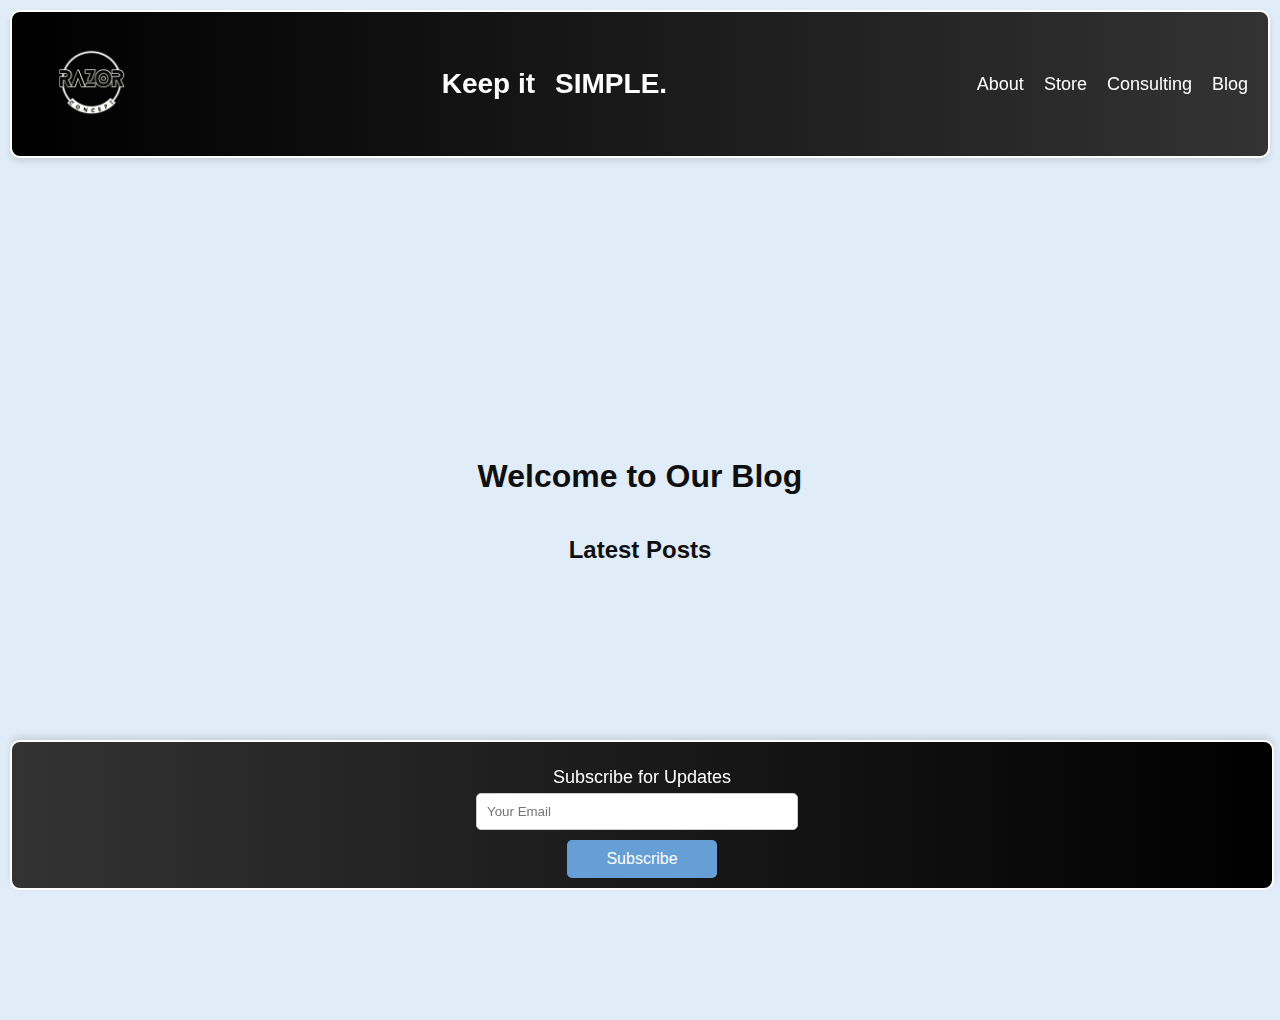
<file: blog.html>
<!DOCTYPE html>
<html lang="en">
<head>
    <meta charset="UTF-8">
    <meta name="viewport" content="width=device-width, initial-scale=1.0">
    <title>Blog - Razor Concept</title>
    <link rel="stylesheet" href="styles.css">
    <script defer src="script.js"></script>
    <link rel="icon" href="images/WhiteLogoTransparent.png" type="image/png">
</head>
<body>
    <header>
        <div class="logo">
            <a href="index.html">
                <img src="images/WhiteLogoTransparent.png" alt="Razor Concept Logo" class="responsive-logo">
            </a>
        </div>
        <div class="header-text-container">
            <div class="header-text">
                <span class="keep-it">Keep it</span> <span class="highlight">SIMPLE.</span>
            </div>
        </div>
        <nav>
            <button class="hamburger" id="hamburger">
                <span></span>
                <span></span>
                <span></span>
            </button>
            <ul id="nav-links" class="nav-links">
                <li><a href="index.html">About</a></li>
                <li><a href="store.html">Store</a></li>
                <li><a href="contact.html">Consulting</a></li>
                <li><a href="blog.html">Blog</a></li>
            </ul>
        </nav>
    </header>
    <main>
        <section class="hero">
            <h1>Welcome to Our Blog</h1>
        </section>
        <section id="blog-posts">
            <h2>Latest Posts</h2>
            <!-- Blog posts will go here -->
        </section>
    </main>
    <footer>
        <div class="social-links">
            <a href="#" class="fab fa-facebook-f"></a>
            <a href="#" class="fab fa-youtube"></a>
            <a href="#" class="fab fa-twitch"></a>
            <a href="#" class="fab fa-instagram"></a>
            <a href="#" class="fab fa-tiktok"></a>
        </div>
        <form class="newsletter" id="newsletterForm">
            <h2>Subscribe for Updates</h2>
            <input type="email" name="newsletter-email" placeholder="Your Email" required>
            <button type="submit">Subscribe</button>
        </form>
    </footer>
</body>
</html>
</file>
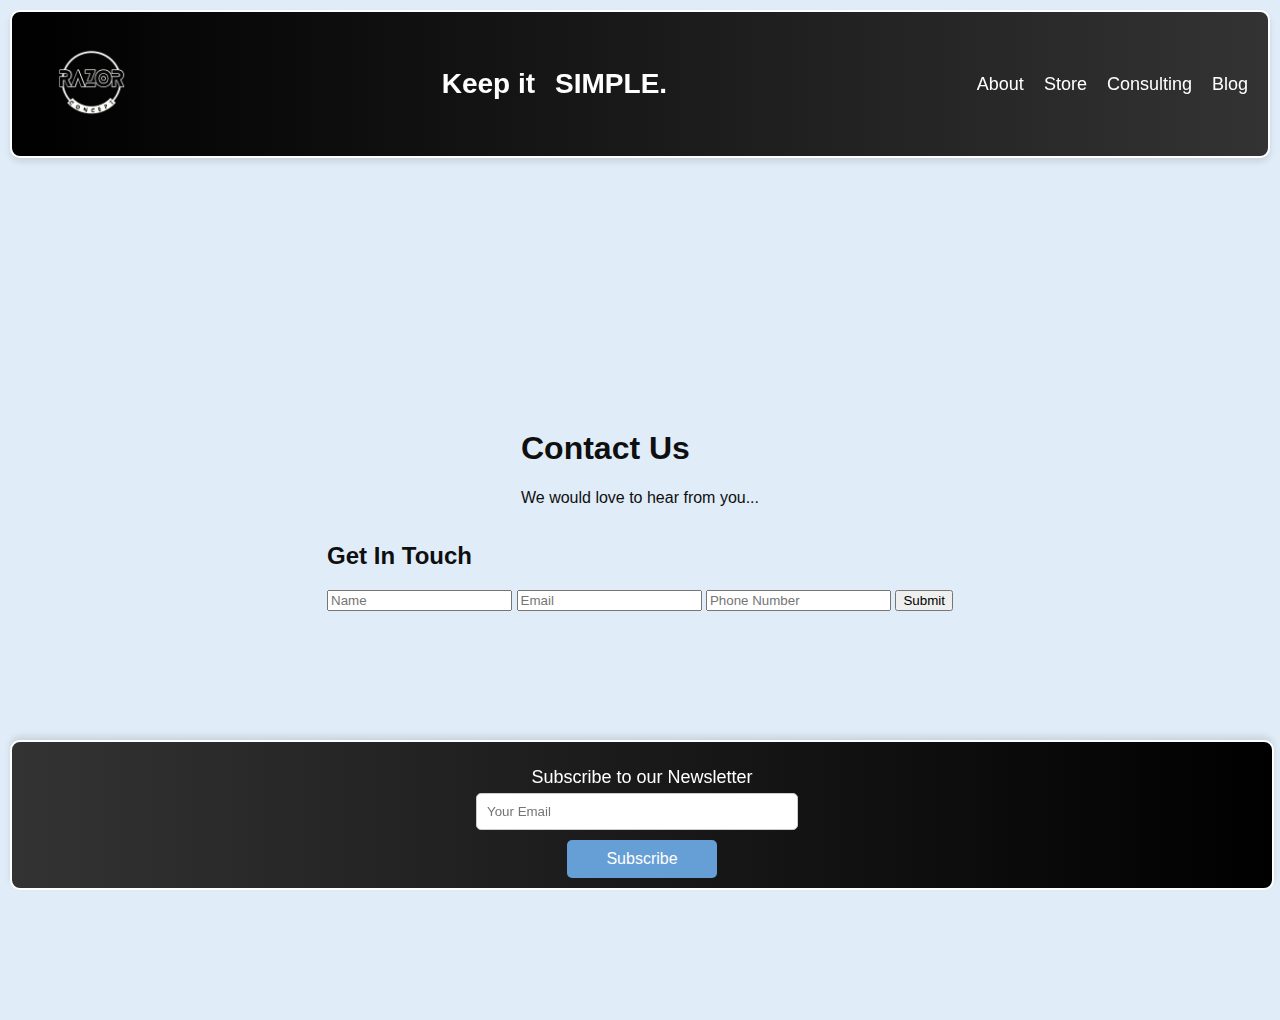
<file: contact.html>
<!DOCTYPE html>
<html lang="en">
<head>
    <meta charset="UTF-8">
    <meta name="viewport" content="width=device-width, initial-scale=1.0">
    <title>Contact</title>
    <link rel="stylesheet" href="styles.css">
    <script defer src="script.js"></script>
</head>
<body>
    <header>
        <div class="logo">
            <a href="index.html">
                <img src="images/WhiteLogoTransparent.png" alt="Razor Concept Logo" class="responsive-logo">
            </a>
        </div>
        <div class="header-text-container">
            <div class="header-text">
                <span class="keep-it">Keep it</span> <span class="highlight">SIMPLE.</span>
            </div>
        </div>
        <nav>
            <button class="hamburger" id="hamburger">
                <span></span>
                <span></span>
                <span></span>
            </button>
            <ul id="nav-links" class="nav-links">
                <li><a href="index.html">About</a></li>
                <li><a href="store.html">Store</a></li>
                <li><a href="contact.html">Consulting</a></li>
                <li><a href="blog.html">Blog</a></li>
            </ul>
        </nav>
    </header>
    <main>
        <section class="hero">
            <h1>Contact Us</h1>
            <p>We would love to hear from you...</p>
        </section>
        <section id="contact">
            <h2>Get In Touch</h2>
            <form id="contactForm">
                <input type="text" name="name" placeholder="Name" required>
                <input type="email" name="email" placeholder="Email" required>
                <input type="tel" name="phone" placeholder="Phone Number" required>
                <button type="submit">Submit</button>
            </form>
        </section>
    </main>
    <footer>
        <div class="social-links">
            <a href="#" class="fab fa-facebook-f"></a>
            <a href="#" class="fab fa-youtube"></a>
            <a href="#" class="fab fa-twitch"></a>
            <a href="#" class="fab fa-instagram"></a>
            <a href="#" class="fab fa-tiktok"></a>
        </div>
        <form class="newsletter" id="newsletterForm">
            <h2>Subscribe to our Newsletter</h2>
            <input type="email" name="newsletter-email" placeholder="Your Email" required>
            <button type="submit">Subscribe</button>
        </form>
    </footer>
</body>
</html>
</file>
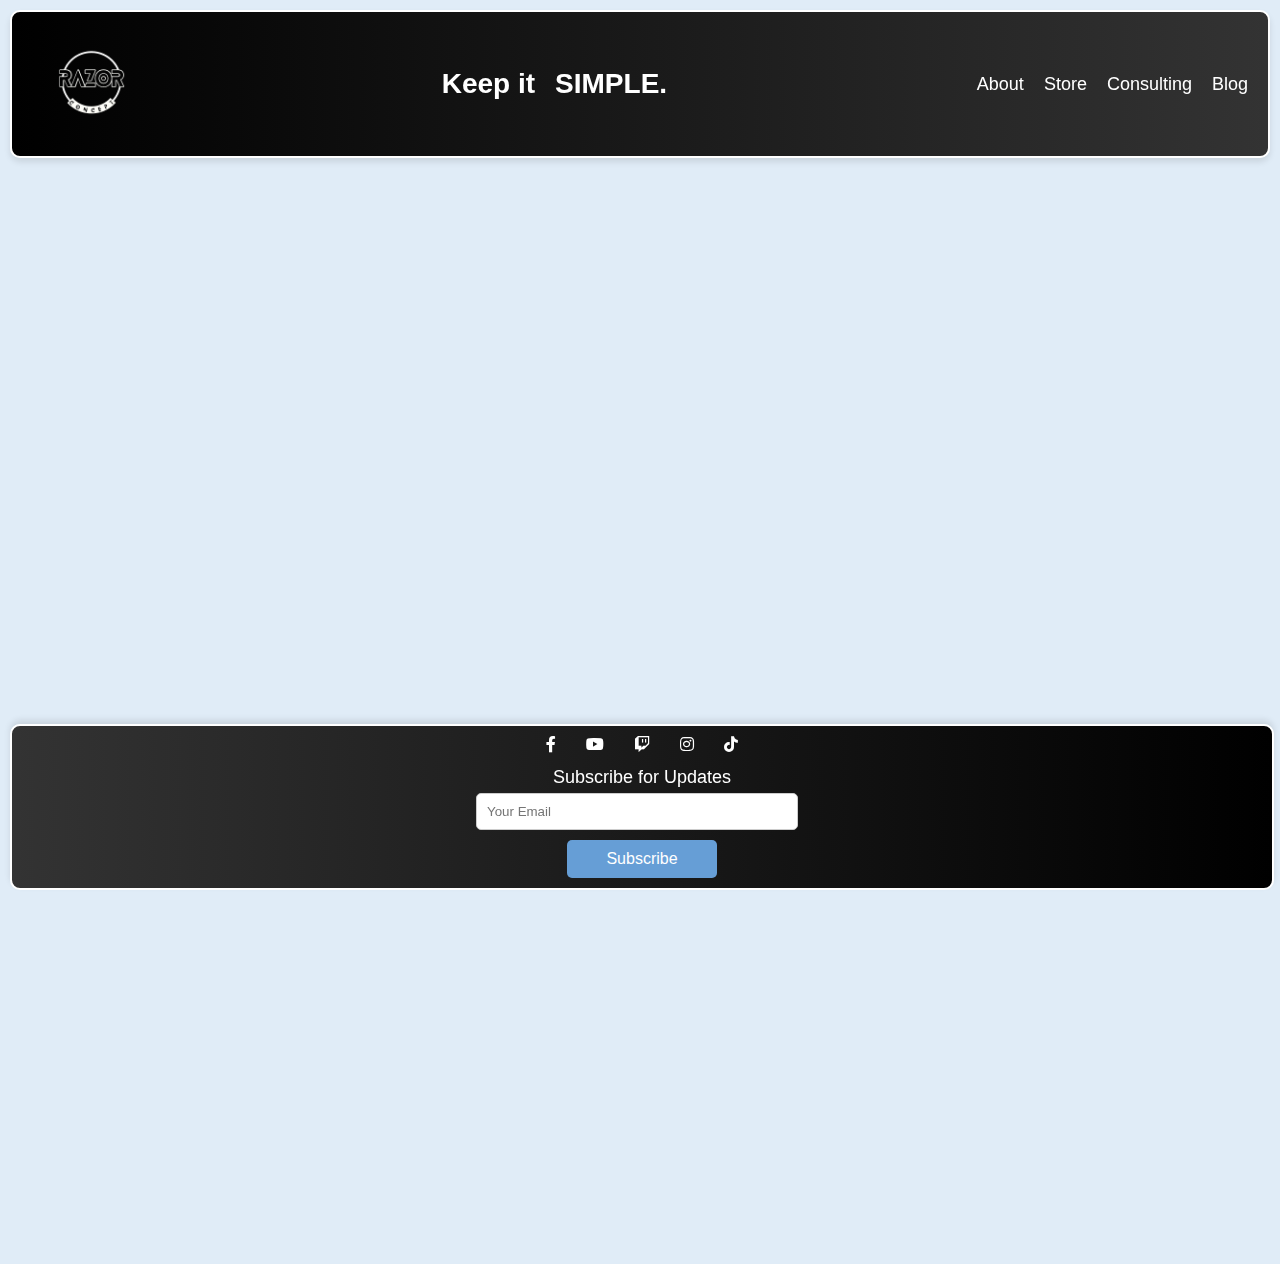
<file: store.html>
<!DOCTYPE html>
<html lang="en">
<head>
    <meta charset="UTF-8">
    <meta name="viewport" content="width=device-width, initial-scale=1.0">
    <title>Store</title>
    <link rel="stylesheet" href="styles.css">
    <script defer src="script.js"></script>
    <link rel="stylesheet" href="https://cdnjs.cloudflare.com/ajax/libs/font-awesome/5.15.4/css/all.min.css">
    <link rel="apple-touch-icon" sizes="57x57" href="/apple-icon-57x57.png">
    <link rel="apple-touch-icon" sizes="60x60" href="/apple-icon-60x60.png">
    <link rel="apple-touch-icon" sizes="72x72" href="/apple-icon-72x72.png">
    <link rel="apple-touch-icon" sizes="76x76" href="/apple-icon-76x76.png">
    <link rel="apple-touch-icon" sizes="114x114" href="/apple-icon-114x114.png">
    <link rel="apple-touch-icon" sizes="120x120" href="/apple-icon-120x120.png">
    <link rel="apple-touch-icon" sizes="144x144" href="/apple-icon-144x144.png">
    <link rel="apple-touch-icon" sizes="152x152" href="/apple-icon-152x152.png">
    <link rel="apple-touch-icon" sizes="180x180" href="/apple-icon-180x180.png">
    <link rel="icon" type="image/png" sizes="192x192" href="/android-icon-192x192.png">
    <link rel="icon" type="image/png" sizes="32x32" href="/favicon-32x32.png">
    <link rel="icon" type="image/png" sizes="96x96" href="/favicon-96x96.png">
    <link rel="icon" type="image/png" sizes="16x16" href="/favicon-16x16.png">
    <link rel="manifest" href="/manifest.json">
    <meta name="msapplication-TileColor" content="#ffffff">
    <meta name="msapplication-TileImage" content="/ms-icon-144x144.png">
    <meta name="theme-color" content="#ffffff">
</head>
<body>
    <header>
        <div class="logo">
            <a href="index.html">
                <img src="images/WhiteLogoTransparent.png" alt="Razor Concept Logo" class="responsive-logo">
            </a>
        </div>
        <div class="header-text-container">
            <div class="header-text">
                <span class="keep-it">Keep it</span> <span class="highlight">SIMPLE.</span>
            </div>
        </div>
        <nav>
            <button class="hamburger" id="hamburger">
                <span></span>
                <span></span>
                <span></span>
            </button>
            <ul id="nav-links" class="nav-links">
                <li><a href="index.html">About</a></li>
                <li><a href="store.html">Store</a></li>
                <li><a href="contact.html">Consulting</a></li>
                <li><a href="blog.html">Blog</a></li>
            </ul>
        </nav>
    </header>
    <main>
        <section id="store-content">
            <iframe style="border-radius:24px;border:none" src="https://embed.creator-spring.com/widget?slug=razor-concept&prer=30&currency=&page=1&layout=grid-sm-4&theme=light" title="Razor_Concept Merch store powered by Spring" width="100%" height="960" data-reactroot=""></iframe>
        </section>
    </main>
    <footer>
        <div class="social-links">
            <a href="https://www.facebook.com/profile.php?id=61559110246935" class="fab fa-facebook-f"></a>
            <a href="https://www.youtube.com/channel/UCZenvnbsxqSUbSfSXCBOpbw" class="fab fa-youtube"></a>
            <a href="https://www.twitch.tv/razor_concept" class="fab fa-twitch"></a>
            <a href="https://www.instagram.com/razor.concept/" class="fab fa-instagram"></a>
            <a href="https://www.tiktok.com/@razor_concept?_t=8mXelfXLwc7&_r=1" class="fab fa-tiktok"></a>
        </div>
        <form class="newsletter" id="newsletterForm">
            <h2>Subscribe for Updates</h2>
            <input type="email" name="newsletter-email" placeholder="Your Email" required>
            <button type="submit">Subscribe</button>
        </form>
    </footer>
</body>
</html>
</file>
<file: styles.css>
��/ * - - - - - - - - - - - - - - -       B a s i c   s t y l e s       - - - - - - - - - - - - - - - * / 
 b o d y   { 
         f o n t - f a m i l y :   A r i a l ,   s a n s - s e r i f ; 
         m a r g i n :   0 ; 
         p a d d i n g :   0 ; 
         b a c k g r o u n d - c o l o r :   # e 0 e c f 7 ; 
         c o l o r :   # 0 f 0 f 0 f ; 
         o v e r f l o w - x :   h i d d e n ;   / *   P r e v e n t   h o r i z o n t a l   s c r o l l i n g   * / 
 } 
 
 
 
 / *   - - - - - - - - - - - - - - -       H e a d e r   s t y l i n g       - - - - - - - - - - - - - - -   * / 
 h e a d e r   { 
         d i s p l a y :   f l e x ; 
         j u s t i f y - c o n t e n t :   s p a c e - b e t w e e n ; 
         a l i g n - i t e m s :   c e n t e r ; 
         p a d d i n g :   1 0 p x   2 0 p x ;   / *   U n i f o r m   p a d d i n g   o n   a l l   s i d e s   * / 
         b a c k g r o u n d :   l i n e a r - g r a d i e n t ( 9 0 d e g ,   # 0 0 0 0 0 0 ,   # 3 3 3 3 3 3 ) ; 
         b o r d e r :   2 p x   s o l i d   # F F F F F F ; 
         b o r d e r - r a d i u s :   1 0 p x ; 
         p o s i t i o n :   f i x e d ; 
         t o p :   1 0 p x ; 
         l e f t :   1 0 p x ; 
         r i g h t :   1 0 p x ; 
         z - i n d e x :   1 0 0 0 ; 
         b o x - s i z i n g :   b o r d e r - b o x ;   / *   I n c l u d e   p a d d i n g   a n d   b o r d e r   i n   t h e   e l e m e n t ' s   t o t a l   w i d t h   a n d   h e i g h t   * / 
         b o x - s h a d o w :   0   4 p x   6 p x   r g b a ( 0 ,   0 ,   0 ,   0 . 1 ) ; 
         m a x - w i d t h :   c a l c ( 1 0 0 %   -   2 0 p x ) ;   / *   E n s u r e   i t   f i t s   w i t h i n   t h e   v i e w p o r t   * / 
 } 
 
 
 
 / *   - - - - - - - - - - - - - - -       L o g o   s t y l i n g   w i t h i n   t h e   h e a d e r       - - - - - - - - - - - - - - -   * / 
 h e a d e r   . l o g o   { 
         m a r g i n - r i g h t :   a u t o ;   / *   M o v e   l o g o   t o   t h e   l e f t   * / 
 } 
 
 h e a d e r   . l o g o   i m g   { 
         m a x - w i d t h :   1 2 0 p x ;   / *   I n c r e a s e   m a x   w i d t h   b y   2 0 %   * / 
         m a x - h e i g h t :   1 2 0 p x ;   / *   I n c r e a s e   m a x   h e i g h t   b y   2 0 %   * / 
         w i d t h :   a u t o ; 
         h e i g h t :   a u t o ; 
 } 
 
 
 
 / *   - - - - - - - - - - - - - - -       H a m b u r g e r   m e n u   s t y l i n g   f o r   m o b i l e   v i e w       - - - - - - - - - - - - - - -   * / 
 . h a m b u r g e r   { 
         b a c k g r o u n d :   n o n e ; 
         b o r d e r :   n o n e ; 
         c u r s o r :   p o i n t e r ; 
         d i s p l a y :   f l e x ;   / *   S h o w   h a m b u r g e r   b y   d e f a u l t   f o r   t e s t i n g   * / 
         f l e x - d i r e c t i o n :   c o l u m n ; 
         j u s t i f y - c o n t e n t :   s p a c e - b e t w e e n ; 
         h e i g h t :   3 0 p x ;   / *   I n c r e a s e   h e i g h t   f o r   l a r g e r   a p p e a r a n c e   * / 
         m a r g i n - l e f t :   1 0 p x ;   / *   E n s u r e   i t   i s   p r o p e r l y   s p a c e d   * / 
         m a r g i n - r i g h t :   0 ;   / *   A l i g n   t o   t h e   f a r   r i g h t   * / 
 } 
 
 . h a m b u r g e r   s p a n   { 
         d i s p l a y :   b l o c k ; 
         w i d t h :   3 0 p x ;   / *   I n c r e a s e   w i d t h   f o r   l a r g e r   a p p e a r a n c e   * / 
         h e i g h t :   4 p x ;   / *   I n c r e a s e   h e i g h t   f o r   b e t t e r   v i s i b i l i t y   * / 
         b a c k g r o u n d - c o l o r :   # F F F F F F ; 
         m a r g i n :   4 p x   0 ; 
 } 
 
 
 
 / *   - - - - - - - - - - - - - - -       C o n t a i n e r   f o r   t h e   h e a d e r   t e x t   t o   e n s u r e   p r o p e r   a l i g n m e n t   a n d   s p a c i n g       - - - - - - - - - - - - - - -   * / 
 . h e a d e r - t e x t - c o n t a i n e r   { 
         f l e x - g r o w :   1 ; 
         d i s p l a y :   f l e x ; 
         j u s t i f y - c o n t e n t :   c e n t e r ;   / *   C e n t e r   t h e   t e x t   * / 
         t e x t - a l i g n :   c e n t e r ; 
         p o s i t i o n :   r e l a t i v e ; 
 } 
 
 
 
 / *   - - - - - - - - - - - - - - -       S t y l i n g   f o r   t h e   m o t t o   t e x t   w i t h i n   t h e   h e a d e r       - - - - - - - - - - - - - - - * / 
 . h e a d e r - t e x t   { 
         f o n t - s i z e :   2 8 p x ;   / *   A d j u s t   f o n t   s i z e   * / 
         c o l o r :   # F F F F F F ; 
         f o n t - w e i g h t :   b o l d ; 
         a n i m a t i o n :   f a d e I n   2 s   e a s e - i n - o u t ; 
         d i s p l a y :   f l e x ; 
         a l i g n - i t e m s :   c e n t e r ; 
         w h i t e - s p a c e :   n o w r a p ;   / *   P r e v e n t   l i n e   b r e a k   * / 
         j u s t i f y - c o n t e n t :   c e n t e r ;   / *   A d j u s t   m a r g i n   t o   s h i f t   t h e   t e x t   s l i g h t l y   t o   t h e   l e f t   * / 
 } 
 
 / *   S p e c i f i c   s t y l i n g   f o r   " K e e p   i t "   p a r t   o f   t h e   m o t t o   * / 
 . h e a d e r - t e x t   . k e e p - i t   { 
         m a r g i n - r i g h t :   1 0 p x ;   / *   A d j u s t   a s   n e e d e d   f o r   s p a c i n g   * / 
 } 
 
 / *   S p e c i f i c   s t y l i n g   f o r   " S I M P L E "   p a r t   o f   t h e   m o t t o   w i t h   a n i m a t i o n s   * / 
 . h e a d e r - t e x t   . h i g h l i g h t   { 
         c o l o r :   # F F F F F F ; 
         p o s i t i o n :   r e l a t i v e ; 
         d i s p l a y :   i n l i n e - b l o c k ; 
         a n i m a t i o n :   c o l o r C h a n g e   2 s   f o r w a r d s ,   g r o w A n d B o l d   2 s   f o r w a r d s ; 
         m a r g i n - l e f t :   1 0 p x ;   / *   A d j u s t   a s   n e e d e d   f o r   s p a c i n g   * / 
 } 
 
 
 
 / *   - - - - - - - - - - - - - - -       A n i m a t i o n s       - - - - - - - - - - - - - - -   * / 
 @ k e y f r a m e s   f a d e I n   { 
         f r o m   { 
                 o p a c i t y :   0 ; 
                 t r a n s f o r m :   t r a n s l a t e Y ( - 2 0 p x ) ; 
         } 
         t o   { 
                 o p a c i t y :   1 ; 
                 t r a n s f o r m :   t r a n s l a t e Y ( 0 ) ; 
         } 
 } 
 
 @ k e y f r a m e s   c o l o r C h a n g e   { 
         t o   { 
                 c o l o r :   # 6 6 9 E D 6 ; 
         } 
 } 
 
 @ k e y f r a m e s   g r o w A n d B o l d   { 
         t o   { 
                 f o n t - w e i g h t :   b o l d ; 
                 t r a n s f o r m :   s c a l e ( 1 . 2 ) ; 
         } 
 } 
 
 / *   A n i m a t i o n   f o r   u n d e r l i n e   e f f e c t   * / 
 . h e a d e r - t e x t   . h i g h l i g h t : : a f t e r   { 
         c o n t e n t :   " " ; 
         p o s i t i o n :   a b s o l u t e ; 
         l e f t :   0 ; 
         b o t t o m :   - 5 p x ;   / *   A d j u s t   a s   n e e d e d   * / 
         h e i g h t :   3 p x ;   / *   I n c r e a s e   h e i g h t   f o r   b e t t e r   v i s i b i l i t y   * / 
         w i d t h :   0 ; 
         b a c k g r o u n d :   # 6 6 9 E D 6 ; 
         a n i m a t i o n :   u n d e r l i n e   2 s   f o r w a r d s ; 
 } 
 
 @ k e y f r a m e s   u n d e r l i n e   { 
         f r o m   { 
                 w i d t h :   0 ; 
         } 
         t o   { 
                 w i d t h :   1 0 0 % ; 
         } 
 } 
 
 
 / *   - - - - - - - - - - - - - - -       N a v i g a t i o n   s t y l i n g       - - - - - - - - - - - - - - -   * / 
 n a v   { 
         p o s i t i o n :   r e l a t i v e ; 
         d i s p l a y :   f l e x ; 
         a l i g n - i t e m s :   c e n t e r ; 
 } 
 
 / *   H a m b u r g e r   m e n u   s t y l i n g   f o r   m o b i l e   v i e w   * / 
 . h a m b u r g e r   { 
         b a c k g r o u n d :   n o n e ; 
         b o r d e r :   n o n e ; 
         c u r s o r :   p o i n t e r ; 
         d i s p l a y :   n o n e ;   / *   H i d e   h a m b u r g e r   b y   d e f a u l t   * / 
         f l e x - d i r e c t i o n :   c o l u m n ; 
         j u s t i f y - c o n t e n t :   s p a c e - b e t w e e n ; 
         h e i g h t :   3 0 p x ;   / *   I n c r e a s e   h e i g h t   f o r   l a r g e r   a p p e a r a n c e   * / 
         m a r g i n - l e f t :   1 0 p x ;   / *   E n s u r e   i t   i s   p r o p e r l y   s p a c e d   * / 
 } 
 
 . h a m b u r g e r   s p a n   { 
         d i s p l a y :   b l o c k ; 
         w i d t h :   3 0 p x ;   / *   I n c r e a s e   w i d t h   f o r   l a r g e r   a p p e a r a n c e   * / 
         h e i g h t :   4 p x ;   / *   I n c r e a s e   h e i g h t   f o r   b e t t e r   v i s i b i l i t y   * / 
         b a c k g r o u n d - c o l o r :   # F F F F F F ; 
         m a r g i n :   4 p x   0 ; 
 } 
 
 / *   N a v i g a t i o n   l i n k s   s t y l i n g   * / 
 n a v   u l   { 
         l i s t - s t y l e :   n o n e ; 
         m a r g i n :   0 ; 
         p a d d i n g :   0 ; 
         d i s p l a y :   f l e x ; 
 } 
 
 n a v   u l   l i   { 
         m a r g i n - l e f t :   2 0 p x ;   / *   I n c r e a s e   s p a c i n g   b e t w e e n   l i n k s   * / 
 } 
 
 n a v   u l   l i   a   { 
         c o l o r :   # F F F F F F ; 
         t e x t - d e c o r a t i o n :   n o n e ; 
         f o n t - s i z e :   1 8 p x ;   / *   A d j u s t   f o n t   s i z e   * / 
         t r a n s i t i o n :   c o l o r   0 . 3 s ; 
 } 
 
 n a v   u l   l i   a : h o v e r   { 
         c o l o r :   # 6 6 9 E D 6 ; 
 } 
 
 
 / *   - - - - - - - - - - - - - - -       M a i n   c o n t e n t   s t y l i n g       - - - - - - - - - - - - - - -   * / 
 m a i n   { 
         p a d d i n g - t o p :   1 5 0 p x ;   / *   E n s u r e   c o n t e n t   d o e s   n o t   o v e r l a p   h e a d e r   * / 
         p a d d i n g - b o t t o m :   1 5 0 p x ;   / *   E n s u r e   c o n t e n t   d o e s   n o t   o v e r l a p   f o o t e r   * / 
         m i n - h e i g h t :   8 0 v h ;   / *   E n s u r e   m a i n   c o n t e n t   h e i g h t   * / 
         d i s p l a y :   f l e x ; 
         f l e x - d i r e c t i o n :   c o l u m n ; 
         a l i g n - i t e m s :   c e n t e r ; 
         j u s t i f y - c o n t e n t :   c e n t e r ; 
 } 
 
 / *   A b o u t   M e   s e c t i o n   s t y l i n g   * / 
 . a b o u t - c o n t e n t   { 
         d i s p l a y :   f l e x ; 
         f l e x - w r a p :   w r a p ; 
         j u s t i f y - c o n t e n t :   c e n t e r ; 
         a l i g n - i t e m s :   f l e x - s t a r t ; 
         p a d d i n g :   2 0 p x ; 
 } 
 
 . a b o u t - t e x t   { 
         f l e x :   1 ; 
         m i n - w i d t h :   3 0 0 p x ; 
         m a x - w i d t h :   6 0 0 p x ; 
         p a d d i n g :   2 0 p x ; 
         m a r g i n :   1 0 p x ; 
         b a c k g r o u n d - c o l o r :   # f 9 f 9 f 9 ; 
         b o r d e r - r a d i u s :   1 0 p x ; 
         b o x - s h a d o w :   0   4 p x   6 p x   r g b a ( 0 ,   0 ,   0 ,   0 . 1 ) ; 
         o p a c i t y :   0 ; 
         t r a n s f o r m :   t r a n s l a t e X ( - 1 0 0 p x ) ; 
         t r a n s i t i o n :   a l l   0 . 5 s   e a s e - i n - o u t ; 
 } 
 
 . a b o u t - p h o t o   { 
         f l e x :   1 ; 
         m i n - w i d t h :   3 0 0 p x ; 
         m a x - w i d t h :   6 0 0 p x ; 
         p a d d i n g :   2 0 p x ; 
         m a r g i n :   1 0 p x ; 
         t e x t - a l i g n :   c e n t e r ; 
         o p a c i t y :   0 ; 
         t r a n s f o r m :   t r a n s l a t e X ( 1 0 0 p x ) ; 
         t r a n s i t i o n :   a l l   0 . 5 s   e a s e - i n - o u t ; 
 } 
 
 . a b o u t - p h o t o   i m g   { 
         m a x - w i d t h :   1 0 0 % ; 
         h e i g h t :   a u t o ; 
         b o r d e r - r a d i u s :   1 0 p x ; 
         b o x - s h a d o w :   0   4 p x   6 p x   r g b a ( 0 ,   0 ,   0 ,   0 . 1 ) ; 
         p o s i t i o n :   r e l a t i v e ; 
         z - i n d e x :   - 1 ; 
 } 
 
 
 / *   - - - - - - - - - - - - - - -       S l i d e - i n   a n i m a t i o n   f o r   t h e   c a r d s       - - - - - - - - - - - - - - -   * / 
 . a b o u t - t e x t . i n - v i e w , 
 . a b o u t - p h o t o . i n - v i e w   { 
         o p a c i t y :   1 ; 
         t r a n s f o r m :   t r a n s l a t e X ( 0 ) ; 
 } 
 
 
 / *   - - - - - - - - - - - - - - -       F o o t e r   s t y l i n g       - - - - - - - - - - - - - - -   * / 
 f o o t e r   { 
         b a c k g r o u n d :   l i n e a r - g r a d i e n t ( 2 7 0 d e g ,   # 0 0 0 0 0 0 ,   # 3 3 3 3 3 3 ) ;   / *   G r a d i e n t   f r o m   l e f t   t o   r i g h t   * / 
         c o l o r :   # F F F F F F ; 
         p a d d i n g :   1 0 p x   1 0 p x ;   / *   A d j u s t e d   p a d d i n g   * / 
         t e x t - a l i g n :   c e n t e r ; 
         b o r d e r :   2 p x   s o l i d   # F F F F F F ; 
         b o r d e r - r a d i u s :   1 0 p x ; 
         p o s i t i o n :   f i x e d ; 
         b o t t o m :   1 0 p x ; 
         l e f t :   1 0 p x ; 
         r i g h t :   1 0 p x ; 
         z - i n d e x :   1 0 0 0 ; 
         w i d t h :   c a l c ( 1 0 0 %   -   4 0 p x ) ;   / *   E n s u r e   i t   f i t s   w i t h i n   t h e   v i e w p o r t   * / 
         b o x - s h a d o w :   0   - 4 p x   6 p x   r g b a ( 0 ,   0 ,   0 ,   0 . 1 ) ; 
         d i s p l a y :   f l e x ; 
         f l e x - d i r e c t i o n :   c o l u m n ; 
         j u s t i f y - c o n t e n t :   c e n t e r ; 
         a l i g n - i t e m s :   c e n t e r ; 
 } 
 f o o t e r   . s o c i a l - l i n k s   { 
         d i s p l a y :   f l e x ; 
         j u s t i f y - c o n t e n t :   c e n t e r ; 
         m a r g i n - b o t t o m :   0 p x ; 
 } 
 
 f o o t e r   . s o c i a l - l i n k s   a   { 
         c o l o r :   # F F F F F F ; 
         m a r g i n :   0   1 5 p x ;   / *   I n c r e a s e d   m a r g i n   f o r   b e t t e r   s p a c i n g   * / 
         t e x t - d e c o r a t i o n :   n o n e ; 
         t r a n s i t i o n :   c o l o r   0 . 3 s ; 
         f o n t - s i z e :   1 6 p x ;   / *   M o d e r n   f o n t   s i z e   * / 
 } 
 
 f o o t e r   . s o c i a l - l i n k s   a : h o v e r   { 
         c o l o r :   # 6 6 9 E D 6 ; 
 } 
 
 f o o t e r   . n e w s l e t t e r   { 
         d i s p l a y :   f l e x ; 
         j u s t i f y - c o n t e n t :   c e n t e r ; 
         a l i g n - i t e m s :   c e n t e r ; 
         f l e x - d i r e c t i o n :   c o l u m n ; 
         w i d t h :   1 0 0 % ;   / *   E n s u r e s   t h e   f o r m   t a k e s   u p   t h e   f u l l   w i d t h   * / 
 } 
 
 f o o t e r   . n e w s l e t t e r   h 2   { 
         m a r g i n - b o t t o m :   5 p x ;   / *   S p a c i n g   b e t w e e n   t i t l e   a n d   i n p u t   f i e l d   * / 
         f o n t - s i z e :   1 8 p x ;   / *   M o d e r n   f o n t   s i z e   * / 
         f o n t - w e i g h t :   n o r m a l ;   / *   M o d e r n   f o n t   w e i g h t   * / 
 } 
 
 f o o t e r   . n e w s l e t t e r   i n p u t   { 
         p a d d i n g :   1 0 p x ;   / *   A d j u s t e d   p a d d i n g   f o r   b e t t e r   u s a b i l i t y   * / 
         m a r g i n - r i g h t :   1 0 p x ;   / *   A d j u s t e d   m a r g i n   f o r   b e t t e r   s p a c i n g   * / 
         b o r d e r - r a d i u s :   5 p x ; 
         b o r d e r :   1 p x   s o l i d   # c c c ; 
         w i d t h :   8 0 % ;   / *   F u l l   w i d t h   i n p u t   f i e l d   * / 
         m a x - w i d t h :   3 0 0 p x ;   / *   E n s u r e   i t   d o e s n ' t   g e t   t o o   w i d e   * / 
         m a r g i n - b o t t o m :   1 0 p x ;   / *   S p a c i n g   b e l o w   i n p u t   f i e l d   * / 
 } 
 
 f o o t e r   . n e w s l e t t e r   b u t t o n   { 
         p a d d i n g :   1 0 p x   2 0 p x ;   / *   A d j u s t e d   p a d d i n g   f o r   b e t t e r   u s a b i l i t y   * / 
         b a c k g r o u n d - c o l o r :   # 6 6 9 E D 6 ;   / *   M a t c h   t h e   c o l o r   o f   S I M P L E   f r o m   t h e   h e a d e r   * / 
         c o l o r :   # F F F F F F ;   / *   B u t t o n   t e x t   c o l o r   * / 
         b o r d e r :   n o n e ; 
         b o r d e r - r a d i u s :   5 p x ; 
         c u r s o r :   p o i n t e r ; 
         t r a n s i t i o n :   b a c k g r o u n d - c o l o r   0 . 3 s ; 
         f o n t - s i z e :   1 6 p x ;   / *   M o d e r n   f o n t   s i z e   * / 
         w i d t h :   1 0 0 % ;   / *   F u l l   w i d t h   b u t t o n   * / 
         m a x - w i d t h :   1 5 0 p x ;   / *   E n s u r e   i t   d o e s n ' t   g e t   t o o   w i d e   * / 
 } 
 
 f o o t e r   . n e w s l e t t e r   b u t t o n : h o v e r   { 
         b a c k g r o u n d - c o l o r :   # 5 5 7 b b d ; 
 } 
 
 
 
 / *   - - - - - - - - - - - - - - -       R e s p o n s i v e   s t y l e s   f o r   s m a l l e r   s c r e e n s       - - - - - - - - - - - - - - -   * / 
 @ m e d i a   ( m a x - w i d t h :   7 6 8 p x )   { 
         . h a m b u r g e r   { 
                 d i s p l a y :   f l e x ;   / *   S h o w   h a m b u r g e r   o n   s m a l l   s c r e e n s   * / 
         } 
         
         n a v   u l   { 
                 d i s p l a y :   n o n e ;   / *   H i d e   n a v i g a t i o n   l i n k s   o n   s m a l l   s c r e e n s   * / 
                 f l e x - d i r e c t i o n :   c o l u m n ; 
                 p o s i t i o n :   a b s o l u t e ; 
                 r i g h t :   0 ; 
                 t o p :   5 0 p x ; 
                 b a c k g r o u n d - c o l o r :   # 0 0 0 0 0 0 ;   / *   M a t c h   t h e   h e a d e r ' s   b l a c k   c o l o r   * / 
                 w i d t h :   2 0 0 p x ; 
         } 
         
         n a v   u l . s h o w   { 
                 d i s p l a y :   f l e x ;   / *   S h o w   n a v i g a t i o n   l i n k s   w h e n   . s h o w   i s   a d d e d   * / 
         } 
         
         n a v   u l   l i   { 
                 m a r g i n :   1 0 p x   0 ; 
                 t e x t - a l i g n :   r i g h t ; 
                 p a d d i n g - r i g h t :   2 0 p x ; 
         } 
 
         . a b o u t - c o n t e n t   { 
                 f l e x - d i r e c t i o n :   c o l u m n ; 
                 a l i g n - i t e m s :   c e n t e r ; 
         } 
 
         . a b o u t - t e x t , 
         . a b o u t - p h o t o   { 
                 m a x - w i d t h :   9 0 % ; 
         } 
 
         . h e a d e r - t e x t   { 
                 f o n t - s i z e :   2 0 p x ;   / *   R e d u c e   f o n t   s i z e   f o r   s m a l l e r   s c r e e n s   * / 
                 m a r g i n - l e f t :   0 ;   / *   R e m o v e   l e f t   m a r g i n   * / 
         } 
 
         . h e a d e r - t e x t - c o n t a i n e r   { 
                 j u s t i f y - c o n t e n t :   s p a c e - b e t w e e n ;   / *   S p a c e   b e t w e e n   e l e m e n t s   * / 
                 w i d t h :   1 0 0 % ;   / *   F u l l   w i d t h   * / 
         } 
         
         . l o g o   i m g   { 
                 m a x - w i d t h :   8 0 p x ;   / *   R e d u c e   l o g o   s i z e   * / 
                 m a x - h e i g h t :   8 0 p x ;   / *   R e d u c e   l o g o   s i z e   * / 
         } 
 } 
 @ m e d i a   ( m a x - w i d t h :   5 0 0 p x )   { 
         . h e a d e r - t e x t   { 
                 f o n t - s i z e :   1 6 p x ;   / *   F u r t h e r   r e d u c e   f o n t   s i z e   f o r   v e r y   s m a l l   s c r e e n s   * / 
         } 
 
         . h e a d e r - t e x t   . h i g h l i g h t   { 
                 m a r g i n - l e f t :   5 p x ;   / *   A d j u s t   s p a c i n g   f o r   v e r y   s m a l l   s c r e e n s   * / 
         } 
 
         . h e a d e r - t e x t - c o n t a i n e r   { 
                 p a d d i n g :   0   1 0 p x ;   / *   A d d   p a d d i n g   f o r   s m a l l   s c r e e n s   * / 
         } 
 
         . l o g o   i m g   { 
                 m a x - w i d t h :   6 0 p x ;   / *   F u r t h e r   r e d u c e   l o g o   s i z e   * / 
                 m a x - h e i g h t :   6 0 p x ;   / *   F u r t h e r   r e d u c e   l o g o   s i z e   * / 
         } 
 } 
 
 / *   - - - - - - - - - - - - - - -       S t o r e   s t y l i n g       - - - - - - - - - - - - - - -   * / 
 . s t o r e - c o n t e n t   { 
         d i s p l a y :   f l e x ; 
         j u s t i f y - c o n t e n t :   c e n t e r ; 
         a l i g n - i t e m s :   c e n t e r ; 
         p a d d i n g :   2 0 p x ; 
         t e x t - a l i g n :   c e n t e r ; 
         m i n - h e i g h t :   c a l c ( 1 0 0 v h   -   2 0 0 p x ) ;   / *   A d j u s t   b a s e d   o n   h e a d e r   a n d   f o o t e r   h e i g h t   * / 
 } 
 
 . s t o r e - i f r a m e   { 
         w i d t h :   1 0 0 % ; 
         m a x - w i d t h :   1 2 0 0 p x ;   / *   A d j u s t   m a x - w i d t h   a s   n e e d e d   * / 
         b o r d e r - r a d i u s :   2 4 p x ; 
         b o r d e r :   n o n e ; 
         h e i g h t :   9 6 0 p x ;   / *   A d j u s t   h e i g h t   a s   n e e d e d   * / 
 } 
 
 . p r o d u c t - g r i d   { 
         d i s p l a y :   f l e x ; 
         f l e x - w r a p :   w r a p ; 
         j u s t i f y - c o n t e n t :   c e n t e r ; 
         g a p :   2 0 p x ; 
         p a d d i n g :   2 0 p x ; 
 } 
 
 . p r o d u c t - c a r d   { 
         b a c k g r o u n d - c o l o r :   # f f f f f f ; 
         b o r d e r :   1 p x   s o l i d   # d d d ; 
         b o r d e r - r a d i u s :   1 0 p x ; 
         b o x - s h a d o w :   0   4 p x   6 p x   r g b a ( 0 ,   0 ,   0 ,   0 . 1 ) ; 
         w i d t h :   3 0 0 p x ; 
         t e x t - a l i g n :   c e n t e r ; 
         p a d d i n g :   2 0 p x ; 
         t r a n s i t i o n :   t r a n s f o r m   0 . 3 s ,   b o x - s h a d o w   0 . 3 s ; 
 } 
 
 . p r o d u c t - c a r d   i f r a m e   { 
         w i d t h :   1 0 0 % ; 
         h e i g h t :   3 0 0 p x ; 
         b o r d e r - r a d i u s :   1 0 p x ; 
 } 
 
 . p r o d u c t - c a r d : h o v e r   { 
         t r a n s f o r m :   t r a n s l a t e Y ( - 1 0 p x ) ; 
         b o x - s h a d o w :   0   8 p x   1 2 p x   r g b a ( 0 ,   0 ,   0 ,   0 . 2 ) ; 
 } 
 
 
 
</file>
